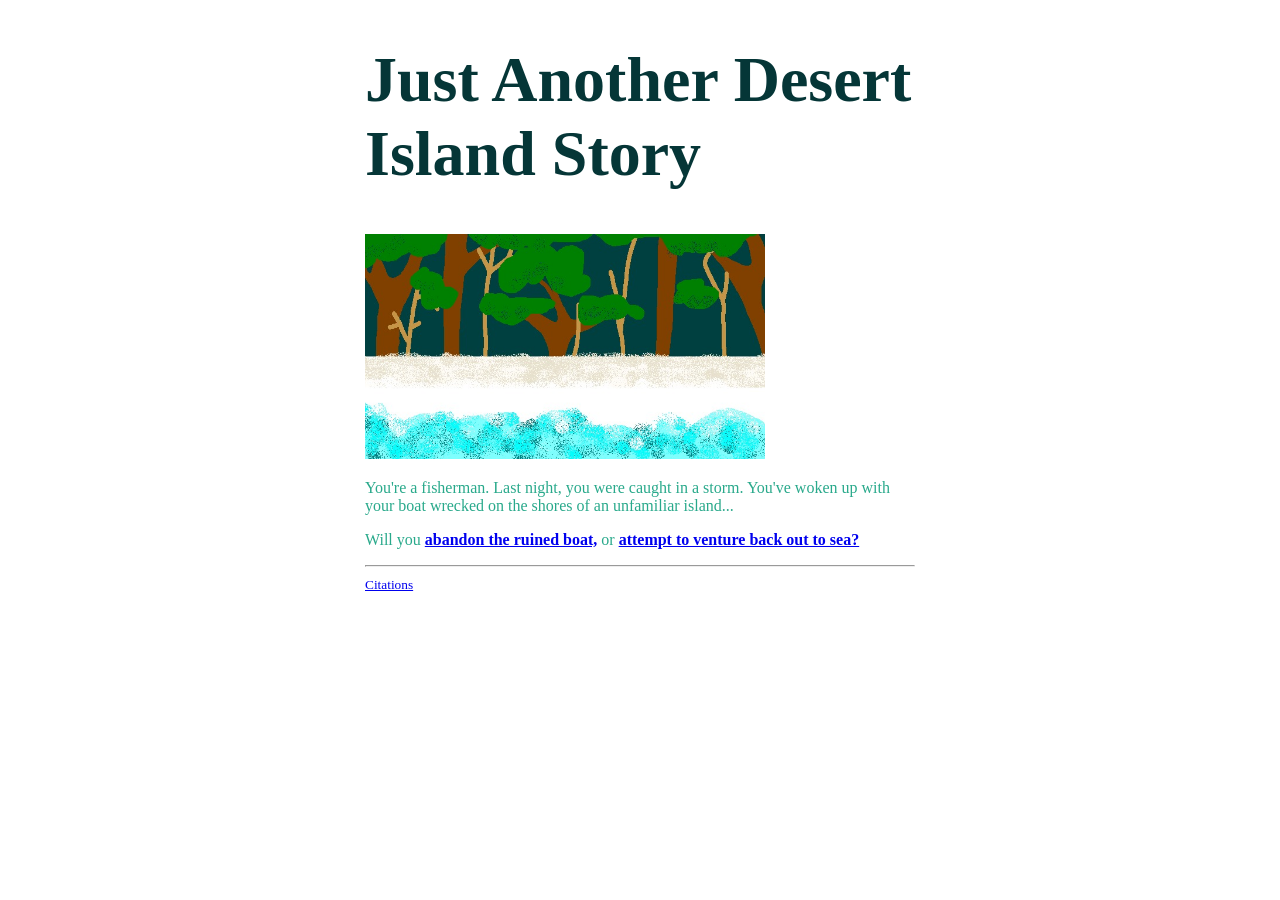
<file: index.html>
<!DOCTYPE html>
<html lang="en">
  <head>
    <meta charset="utf-8" />
    <meta name="viewport" content="width=device-width, initial-scale=1" />
    <meta
      name="description"
      content="A simple choose your own adventure game."
    />
    <title>My Choose-Your-Own Adventure!</title>
    <link rel="stylesheet" type="text/css" href="styles.css" />
    <base href="./" />
  </head>
  <body>
    <h1>Just Another Desert Island Story</h1>
    <figure><img src="./images/introart.jpg"alt="the island"width="400"></figure>
     <p>You're a fisherman. Last night, you were caught in a storm. You've woken up with your boat wrecked on the shores of an unfamiliar island...</p>
    <p>Will you <strong><a href="obviousAnswer.html">abandon the ruined boat,</a></strong> or <strong><a href="pointlessOption.html">attempt to venture back out to sea?</a></strong></p>
    <hr />
    <small>
      <a href="citations.html">Citations</a>
    </small>
  </body>
</html>
</file>
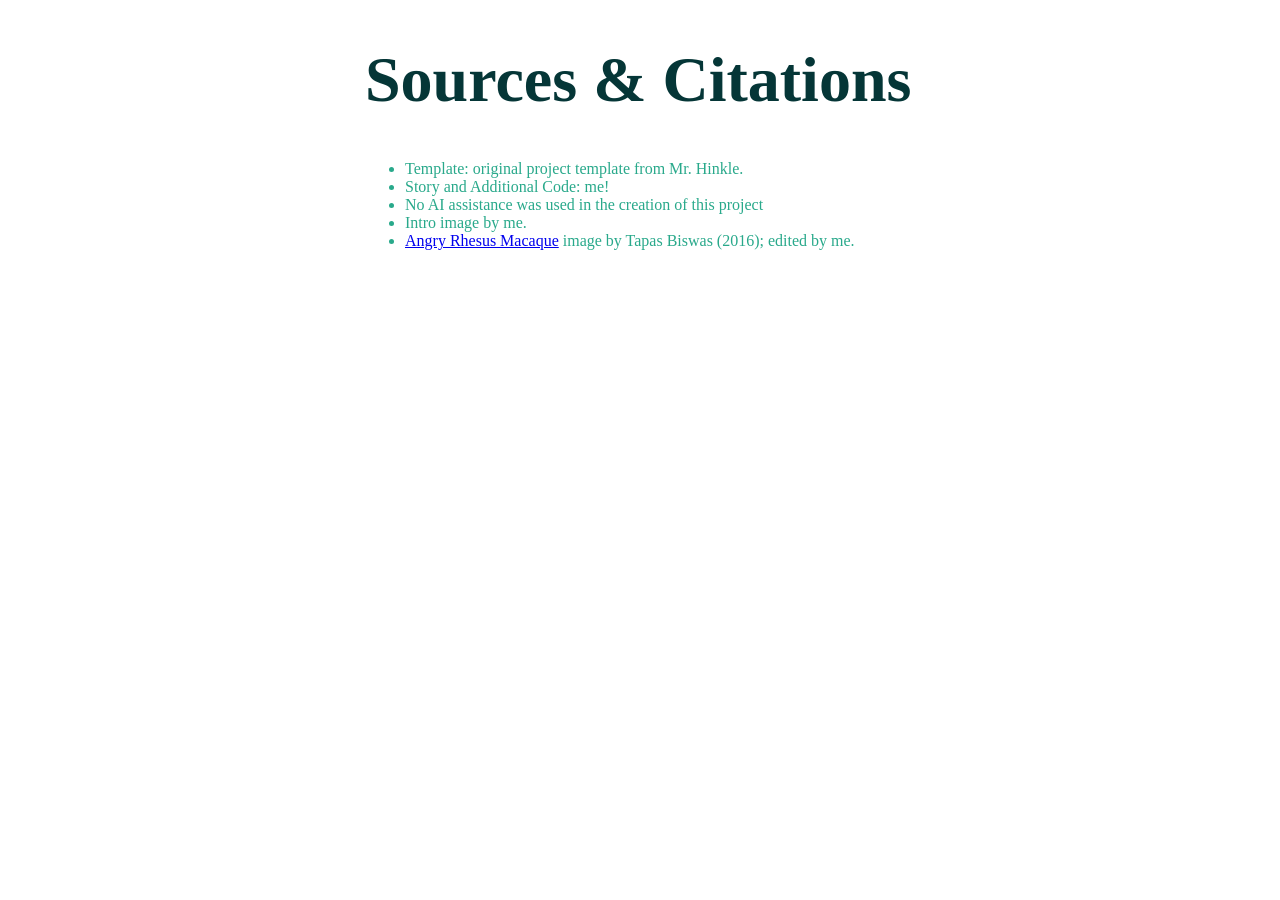
<file: citations.html>
<!DOCTYPE html>
<html lang="en">
  <head>
    <meta charset="utf-8" />
    <meta name="viewport" content="width=device-width, initial-scale=1" />
    <meta
      name="description"
      content="A simple choose your own adventure game."
    />
    <title>My Choose-Your-Own Adventure!</title>
    <link rel="stylesheet" type="text/css" href="styles.css" />
    <base href="./" />
  </head>
  <body>
    <h1>Sources &amp; Citations</h1>
    <ul>
      <li>Template: original project template from Mr. Hinkle.</li>
      <li>Story and Additional Code: me!</li>
      <li>No AI assistance was used in the creation of this project</li>
      <li>Intro image by me.</li>
      <li><a href="https://commons.wikimedia.org/wiki/File:Angry_Rhesus_Macaque.jpg">Angry Rhesus Macaque</a> image by Tapas Biswas (2016); edited by me.</li>
      <!-- List any other sources you used as you worked on 
       the project, including giving credit for images, etc. -->
    </ul>
  </body>
</html>
</file>
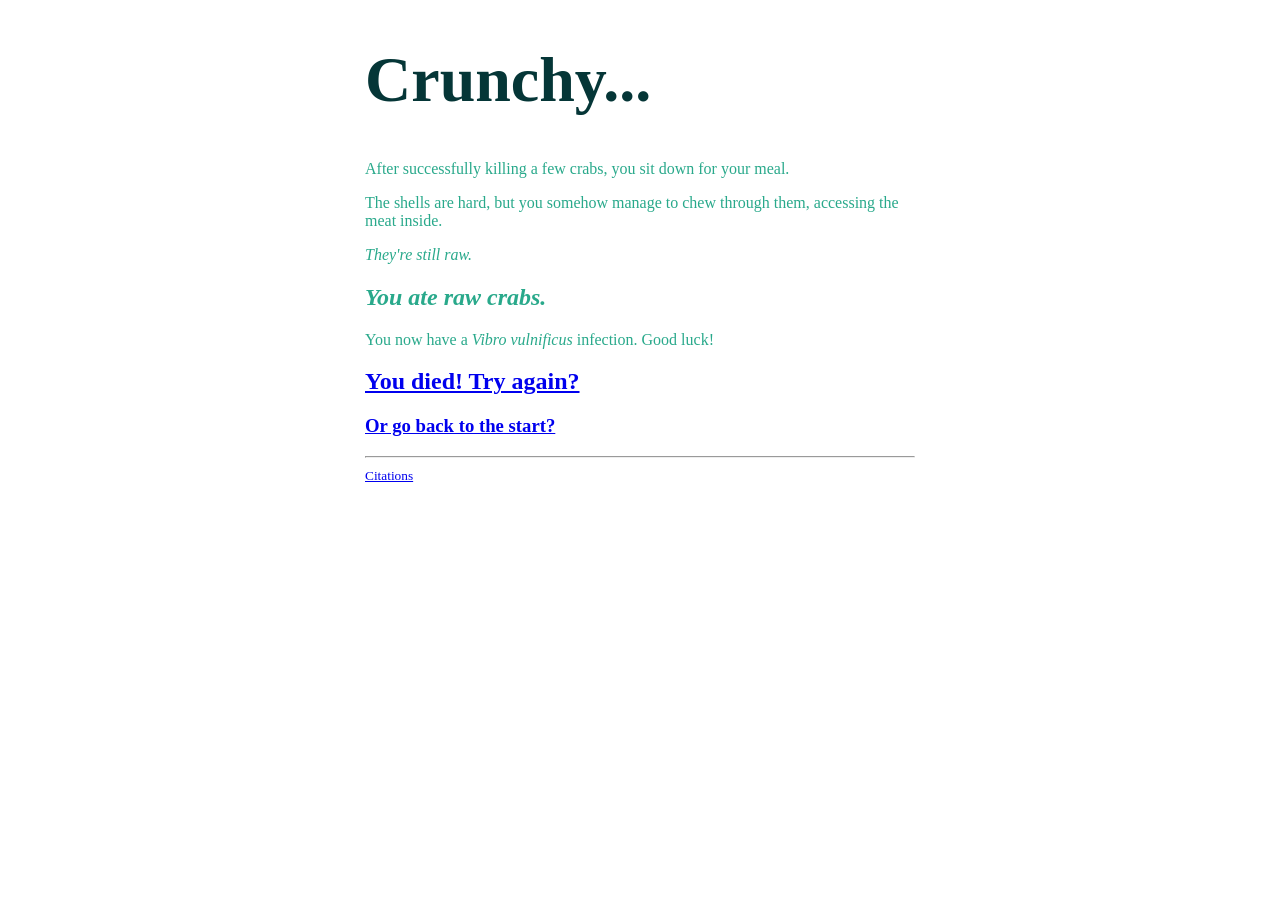
<file: getCrabs.html>
<!DOCTYPE html>
<html lang="en">
  <head>
    <meta charset="utf-8" />
    <meta name="viewport" content="width=device-width, initial-scale=1" />
    <meta
      name="description"
      content="A simple choose your own adventure game."
    />
    <title>My Choose-Your-Own Adventure!</title>
    <link rel="stylesheet" type="text/css" href="styles.css" />
    <base href="./" />
  </head>
  <body>
  <h1>Crunchy...</h1>
  <p>After successfully killing a few crabs, you sit down for your meal.</p>
  <p>The shells are hard, but you somehow manage to chew through them, accessing the meat inside.</p>
  <p><em>They're still raw.</em></p>
  <p><em><h2>You ate raw crabs.</h2></em></p>
  <p>You now have a <i>Vibro vulnificus</i> infection. Good luck!</p>
  <p><h2><a href="stayOnBeach.html">You died! Try again?</a></h2></p>
  <p><h3><a href="index.html">Or go back to the start?</a></h3></p>
    <hr />
    <small>
      <a href="citations.html">Citations</a>
    </small>
  </body>
</html>
</file>
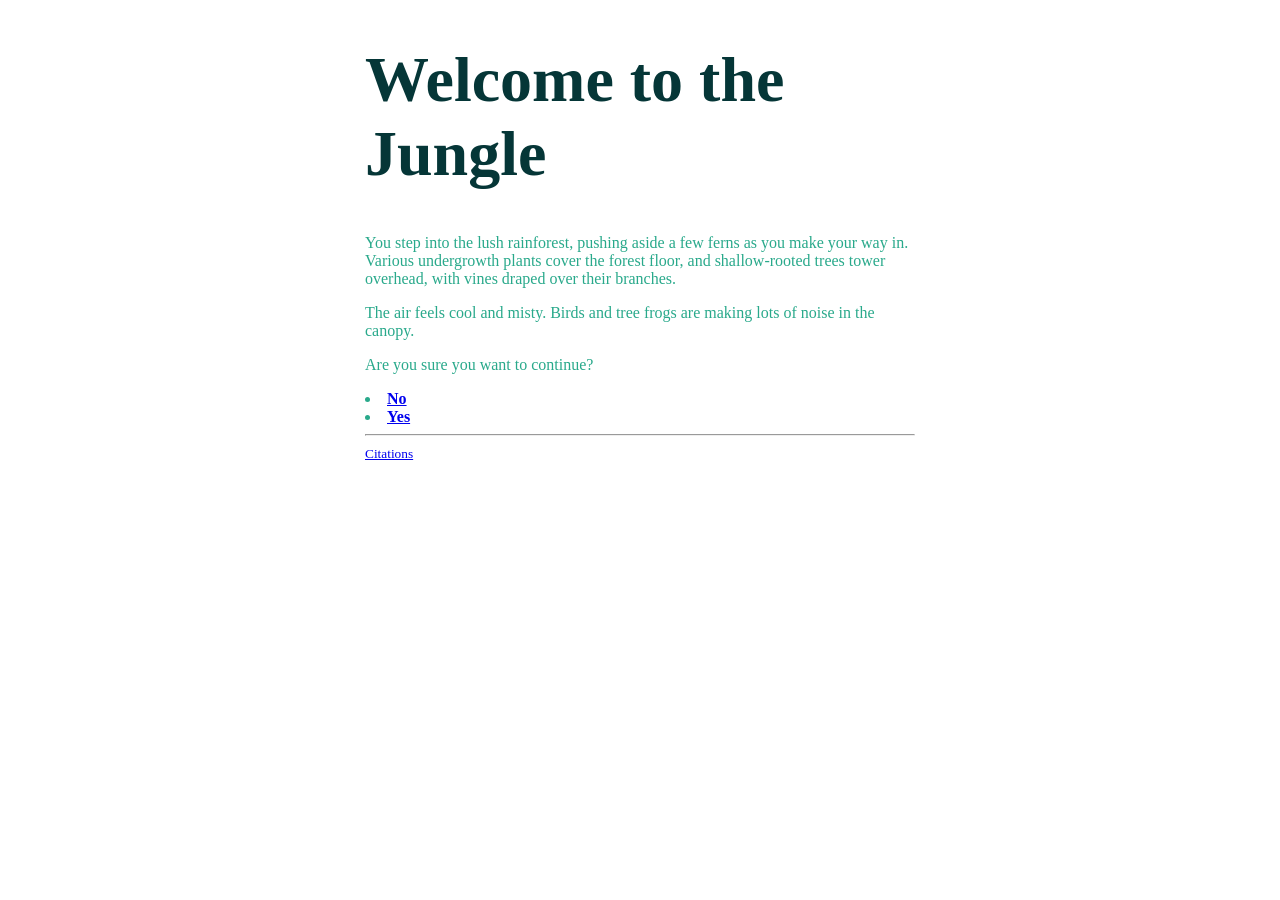
<file: intoJungle.html>
<!DOCTYPE html>
<html lang="en">
  <head>
    <meta charset="utf-8" />
    <meta name="viewport" content="width=device-width, initial-scale=1" />
    <meta
      name="description"
      content="A simple choose your own adventure game."
    />
    <title>My Choose-Your-Own Adventure!</title>
    <link rel="stylesheet" type="text/css" href="styles.css" />
    <base href="./" />
  </head>
  <body>
  <h1>Welcome to the Jungle</h1>
  <p>You step into the lush rainforest, pushing aside a few ferns as you make your way in. Various undergrowth plants cover the forest floor, and shallow-rooted trees tower overhead, with vines draped over their branches.</p>
  <p>The air feels cool and misty. Birds and tree frogs are making lots of noise in the canopy.</p>
  <p>Are you sure you want to continue?</p>
  <li><strong><a href="obviousAnswer.html">No</a></strong></li>
  <li><strong><a href="intoJunglePartTwo.html">Yes</a></strong></li>
      <hr />
    <small>
      <a href="citations.html">Citations</a>
    </small>
  </body>
</html>
</file>
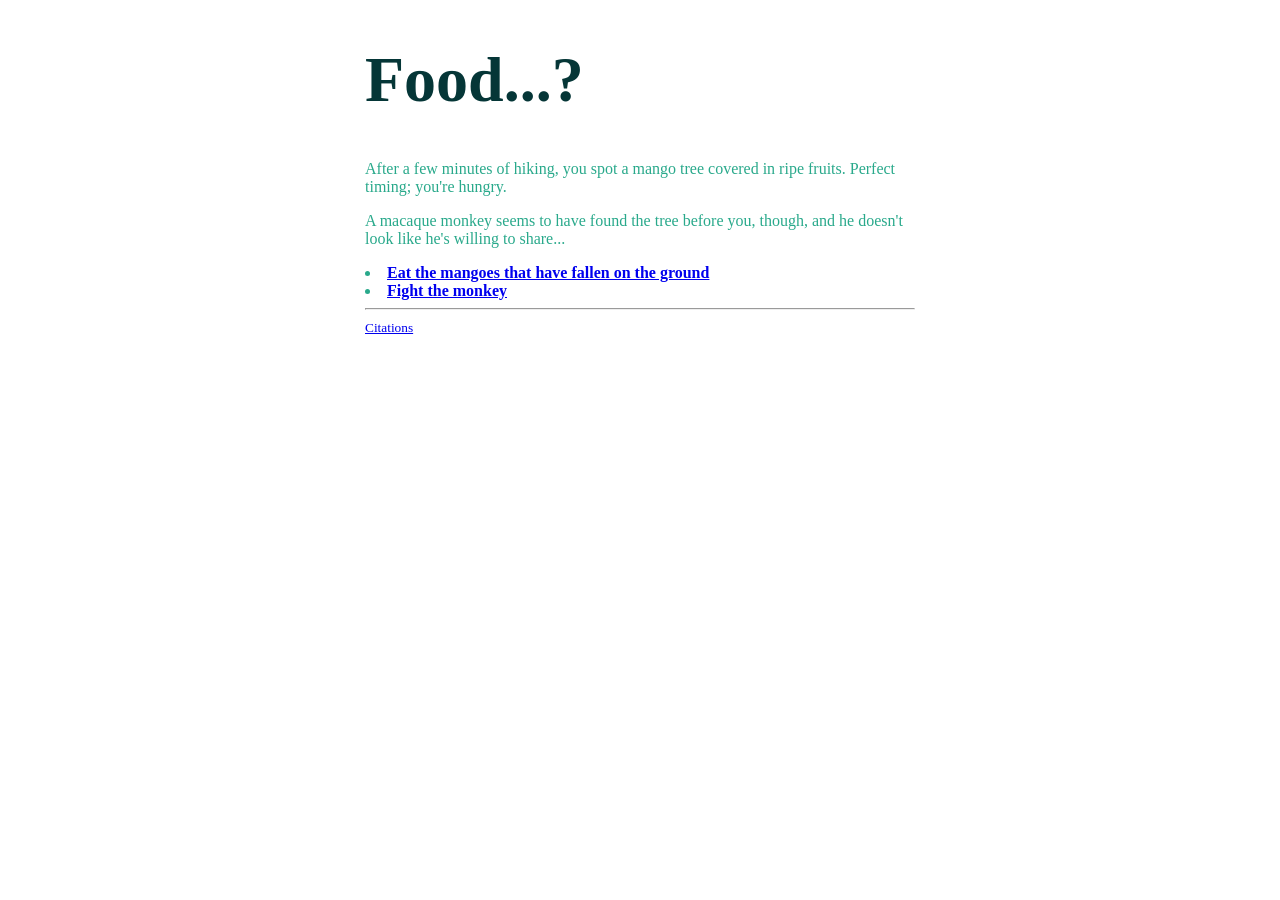
<file: intoJunglePartTwo.html>
<!DOCTYPE html>
<html lang="en">
  <head>
    <meta charset="utf-8" />
    <meta name="viewport" content="width=device-width, initial-scale=1" />
    <meta
      name="description"
      content="A simple choose your own adventure game."
    />
    <title>My Choose-Your-Own Adventure!</title>
    <link rel="stylesheet" type="text/css" href="styles.css" />
    <base href="./" />
  </head>
  <body>
  <h1>Food...?</h1>
  <p>After a few minutes of hiking, you spot a mango tree covered in ripe fruits. Perfect timing; you're hungry.</p>
  <p>A macaque monkey seems to have found the tree before you, though, and he doesn't look like he's willing to share...</p>
  <li><strong><a href="mangoes.html">Eat the mangoes that have fallen on the ground</a></strong></li>
  <li><strong><a href="monkeyDeath.html">Fight the monkey</a></strong></li>
      <hr />
    <small>
      <a href="citations.html">Citations</a>
    </small>
  </body>
</html>
</file>
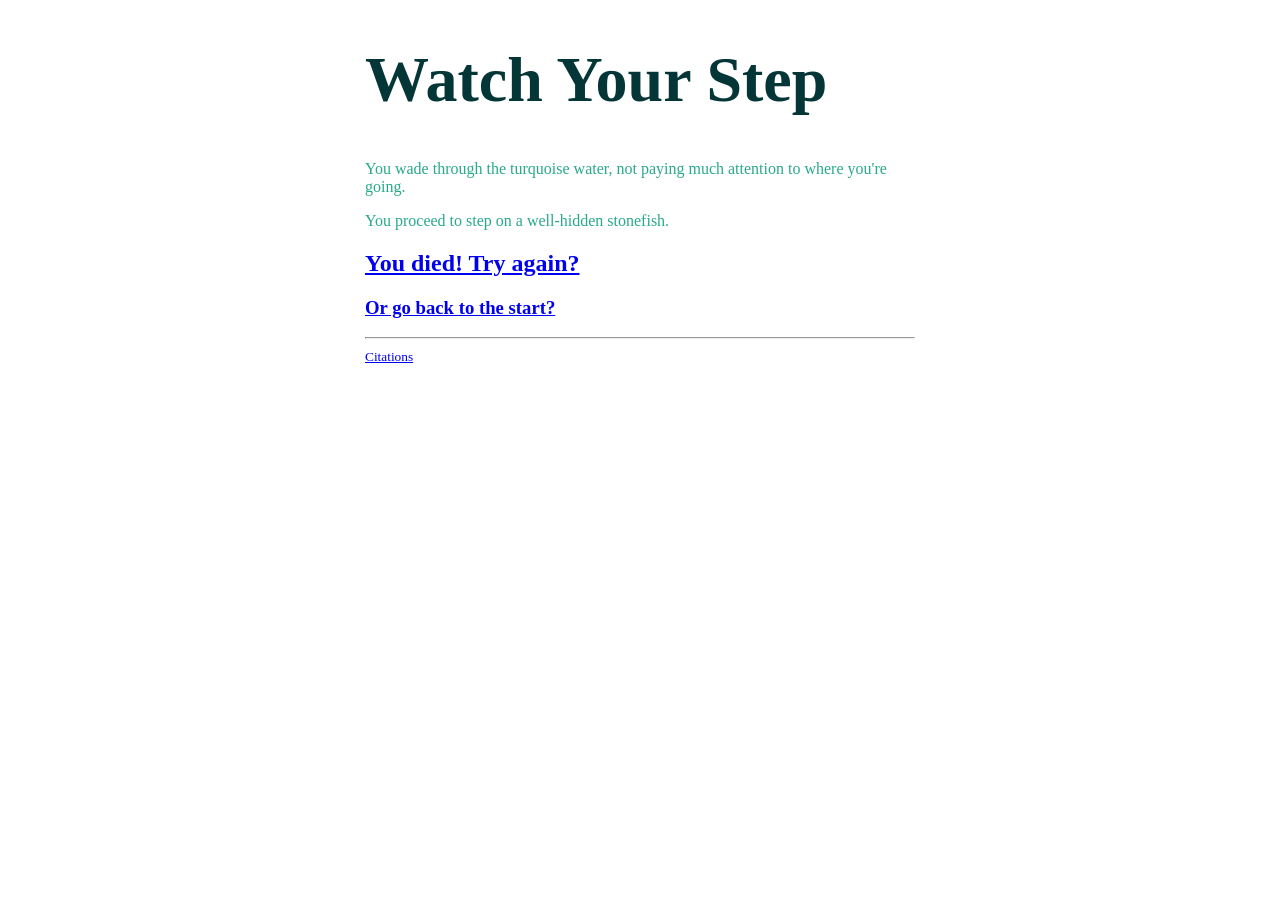
<file: intoTheWater.html>
<!DOCTYPE html>
<html lang="en">
  <head>
    <meta charset="utf-8" />
    <meta name="viewport" content="width=device-width, initial-scale=1" />
    <meta
      name="description"
      content="A simple choose your own adventure game."
    />
    <title>My Choose-Your-Own Adventure!</title>
    <link rel="stylesheet" type="text/css" href="styles.css" />
    <base href="./" />
  </head>
  <body>
  <h1>Watch Your Step</h1>
  <p>You wade through the turquoise water, not paying much attention to where you're going.</p>
  <p>You proceed to step on a well-hidden stonefish.</p>
  <p><h2><a href="obviousAnswer.html">You died! Try again?</a></h2></p>
  <p><h3><a href="index.html">Or go back to the start?</a></h3></p>
    <hr />
    <small>
      <a href="citations.html">Citations</a>
    </small>
  </body>
</html>
</file>
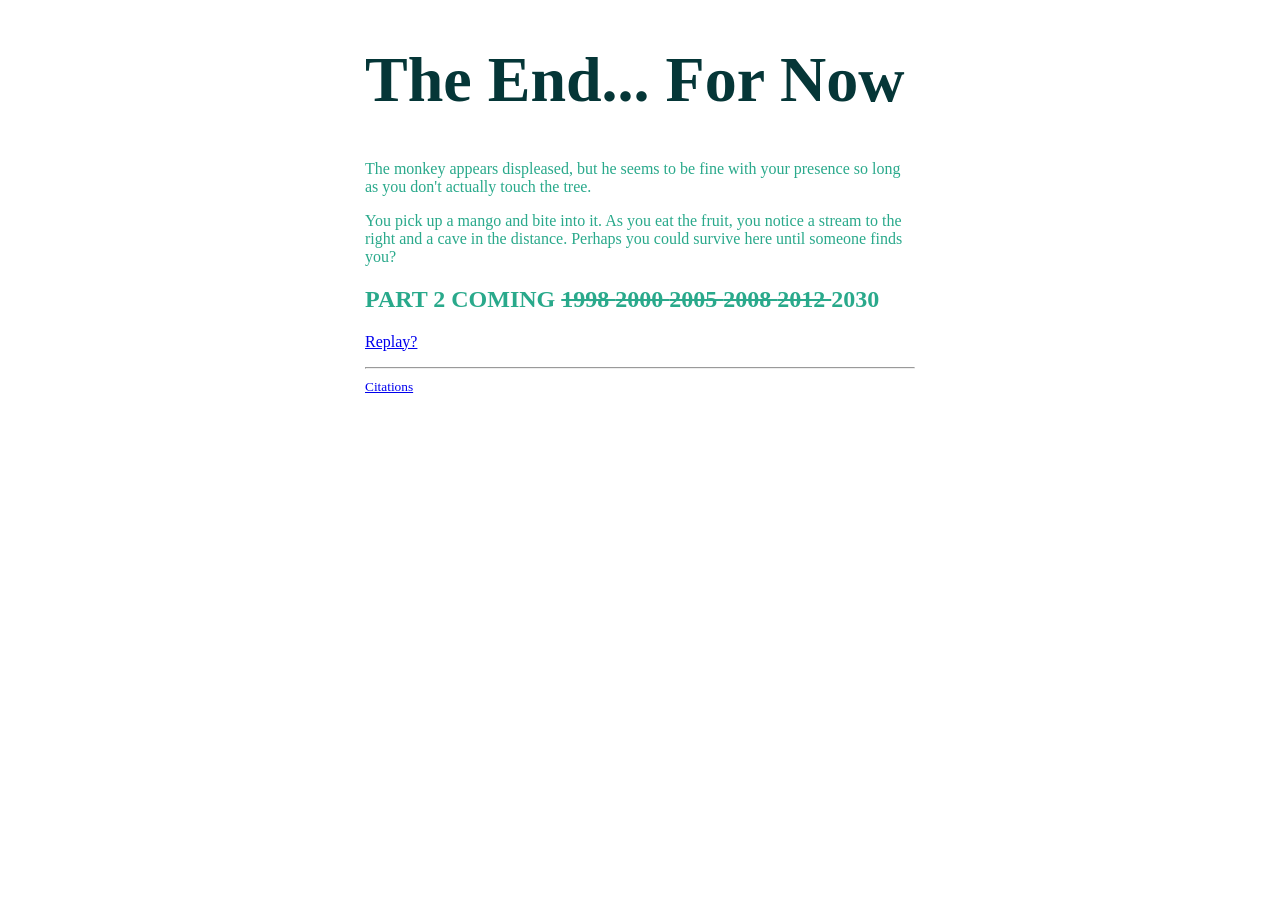
<file: mangoes.html>
<!DOCTYPE html>
<html lang="en">
  <head>
    <meta charset="utf-8" />
    <meta name="viewport" content="width=device-width, initial-scale=1" />
    <meta
      name="description"
      content="A simple choose your own adventure game."
    />
    <title>My Choose-Your-Own Adventure!</title>
    <link rel="stylesheet" type="text/css" href="styles.css" />
    <base href="./" />
  </head>
  <body>
  <h1>The End... For Now</h1>
  <p>The monkey appears displeased, but he seems to be fine with your presence so long as you don't actually touch the tree.</p>
  <p>You pick up a mango and bite into it. As you eat the fruit, you notice a stream to the right and a cave in the distance. Perhaps you could survive here until someone finds you?</p>
<p><h2>PART 2 COMING <s>1998 </s><s>2000 </s><s>2005 </s><s>2008 </s><s>2012 </s>2030</h2></p>
<p><a href="index.html">Replay?</a></p>
      <hr />
    <small>
      <a href="citations.html">Citations</a>
    </small>
  </body>
</html>
</file>
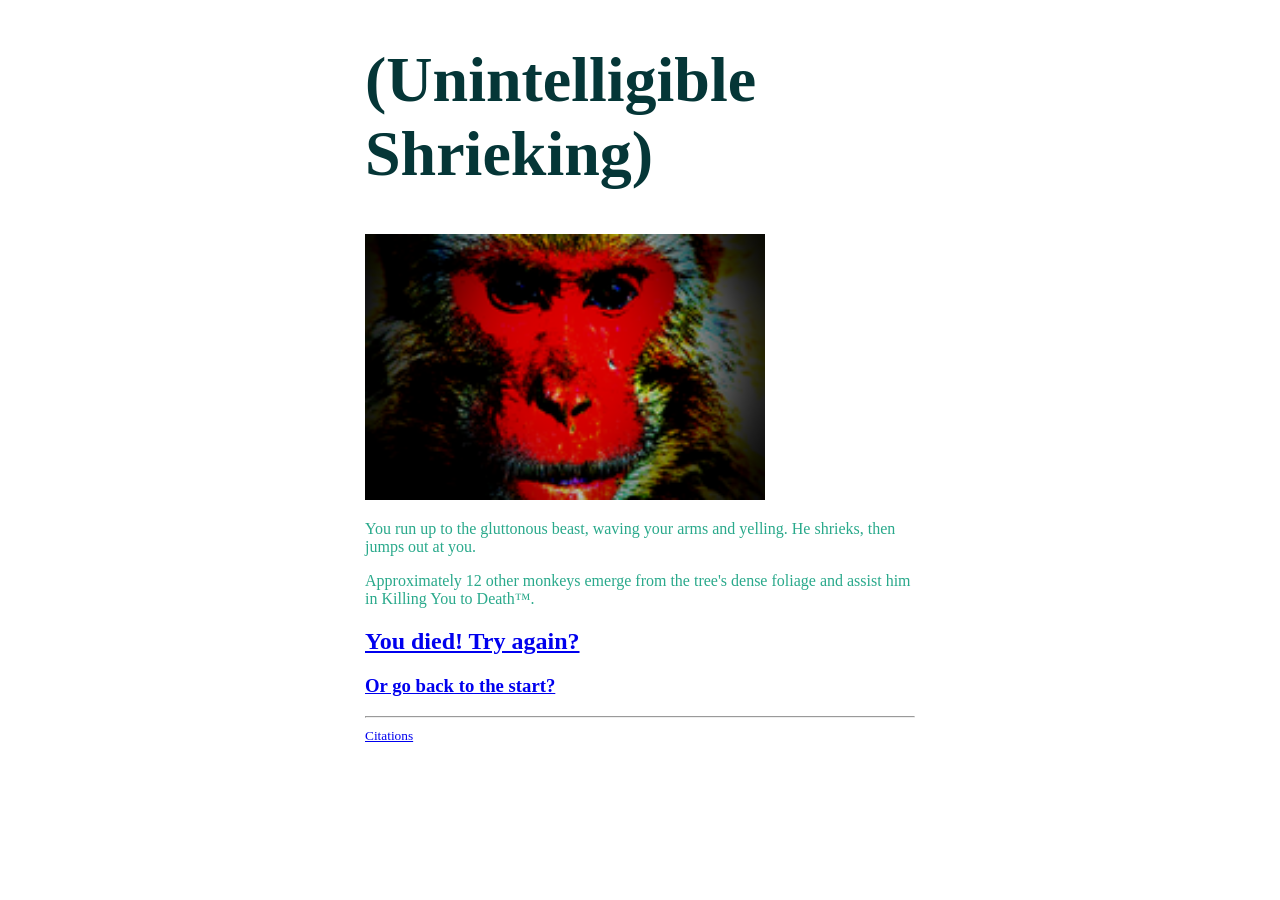
<file: monkeyDeath.html>
<!DOCTYPE html>
<html lang="en">
  <head>
    <meta charset="utf-8" />
    <meta name="viewport" content="width=device-width, initial-scale=1" />
    <meta
      name="description"
      content="A simple choose your own adventure game."
    />
    <title>My Choose-Your-Own Adventure!</title>
    <link rel="stylesheet" type="text/css" href="styles.css" />
    <base href="./" />
  </head>
  <body>
  <h1>(Unintelligible Shrieking)</h1>
  <figure><img src="./images/monkey.png" alt="OH NO."width="400"></figure>
  <p>You run up to the gluttonous beast, waving your arms and yelling. He shrieks, then jumps out at you.</p>
  <p>Approximately 12 other monkeys emerge from the tree's dense foliage and assist him in Killing You to Death™.</p>
  <p><h2><a href="intoJunglePartTwo.html">You died! Try again?</a></h2></p>
  <p><h3><a href="index.html">Or go back to the start?</a></h3></p>
    <hr />
    <small>
      <a href="citations.html">Citations</a>
    </small>
  </body>
</html>
</file>
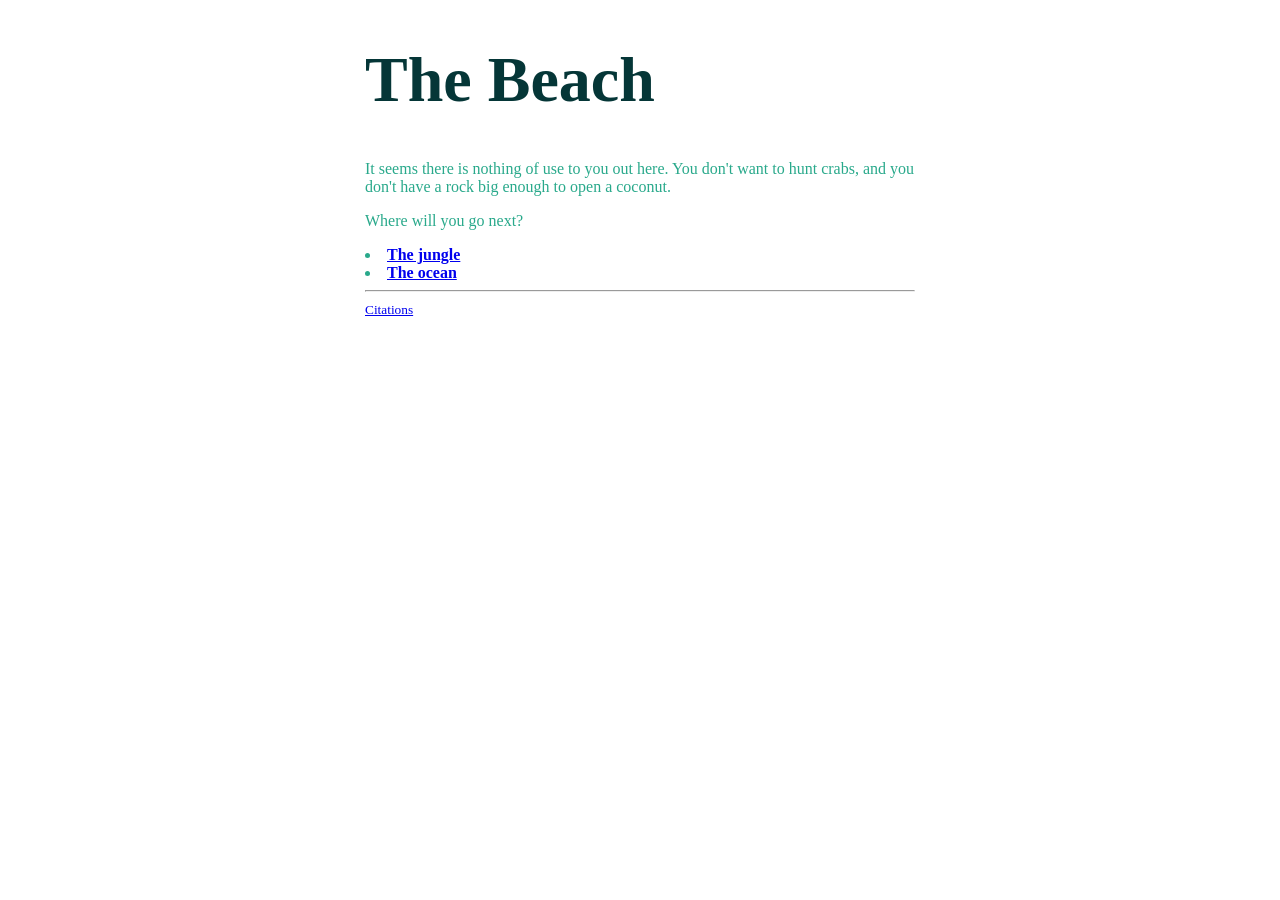
<file: noCrustaceans.html>
<!DOCTYPE html>
<html lang="en">
  <head>
    <meta charset="utf-8" />
    <meta name="viewport" content="width=device-width, initial-scale=1" />
    <meta
      name="description"
      content="A simple choose your own adventure game."
    />
    <title>My Choose-Your-Own Adventure!</title>
    <link rel="stylesheet" type="text/css" href="styles.css" />
    <base href="./" />
  </head>
  <body>
  <h1>The Beach</h1>
  <p>It seems there is nothing of use to you out here. You don't want to hunt crabs, and you don't have a rock big enough to open a coconut.</p>
  <p>Where will you go next?</p>
  <li><strong><a href="intoJungle.html">The jungle</a></strong></li>
  <li><strong><a href="intoTheWater.html">The ocean</a></strong></li>
    <hr />
    <small>
      <a href="citations.html">Citations</a>
    </small>
  </body>
</html>
</file>
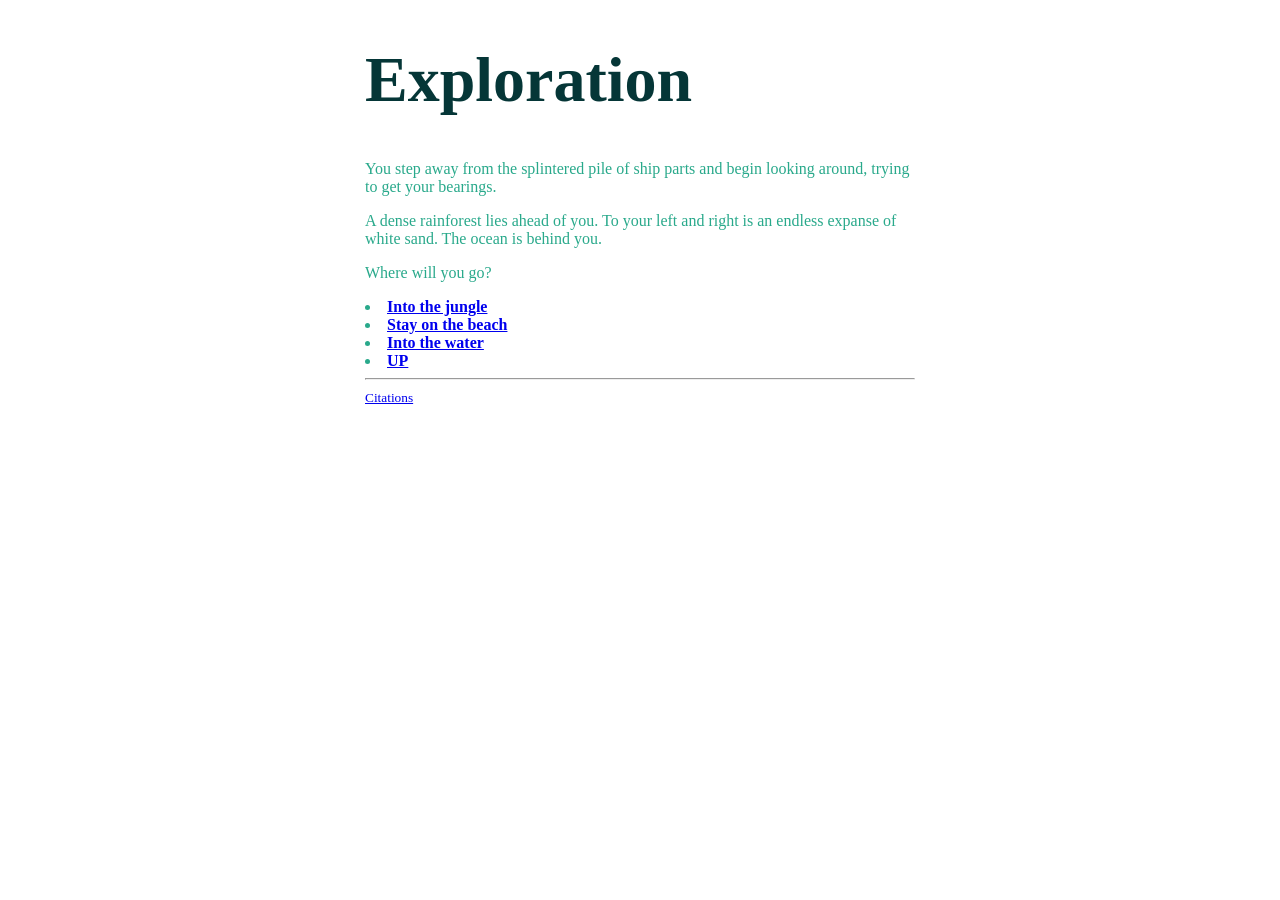
<file: obviousAnswer.html>
<!DOCTYPE html>
<html lang="en">
  <head>
    <meta charset="utf-8" />
    <meta name="viewport" content="width=device-width, initial-scale=1" />
    <meta
      name="description"
      content="A simple choose your own adventure game."
    />
    <title>My Choose-Your-Own Adventure!</title>
    <link rel="stylesheet" type="text/css" href="styles.css" />
    <base href="./" />
  </head>
  <body>
  <h1>Exploration</h1>
   <p>You step away from the splintered pile of ship parts and begin looking around, trying to get your bearings.</p>
   <p>A dense rainforest lies ahead of you. To your left and right is an endless expanse of white sand. The ocean is behind you.</p>
   <p>Where will you go?</p>
   <li><strong><a href="intoJungle.html">Into the jungle</a></strong></li>
   <li><strong><a href="stayOnBeach.html">Stay on the beach</a></strong></li>
   <li><strong><a href="intoTheWater.html">Into the water</a></strong></li>
   <li><strong><a href="UP.html">UP</a></strong></li>
    <hr />
    <small>
      <a href="citations.html">Citations</a>
    </small>
  </body>
</html>
</file>
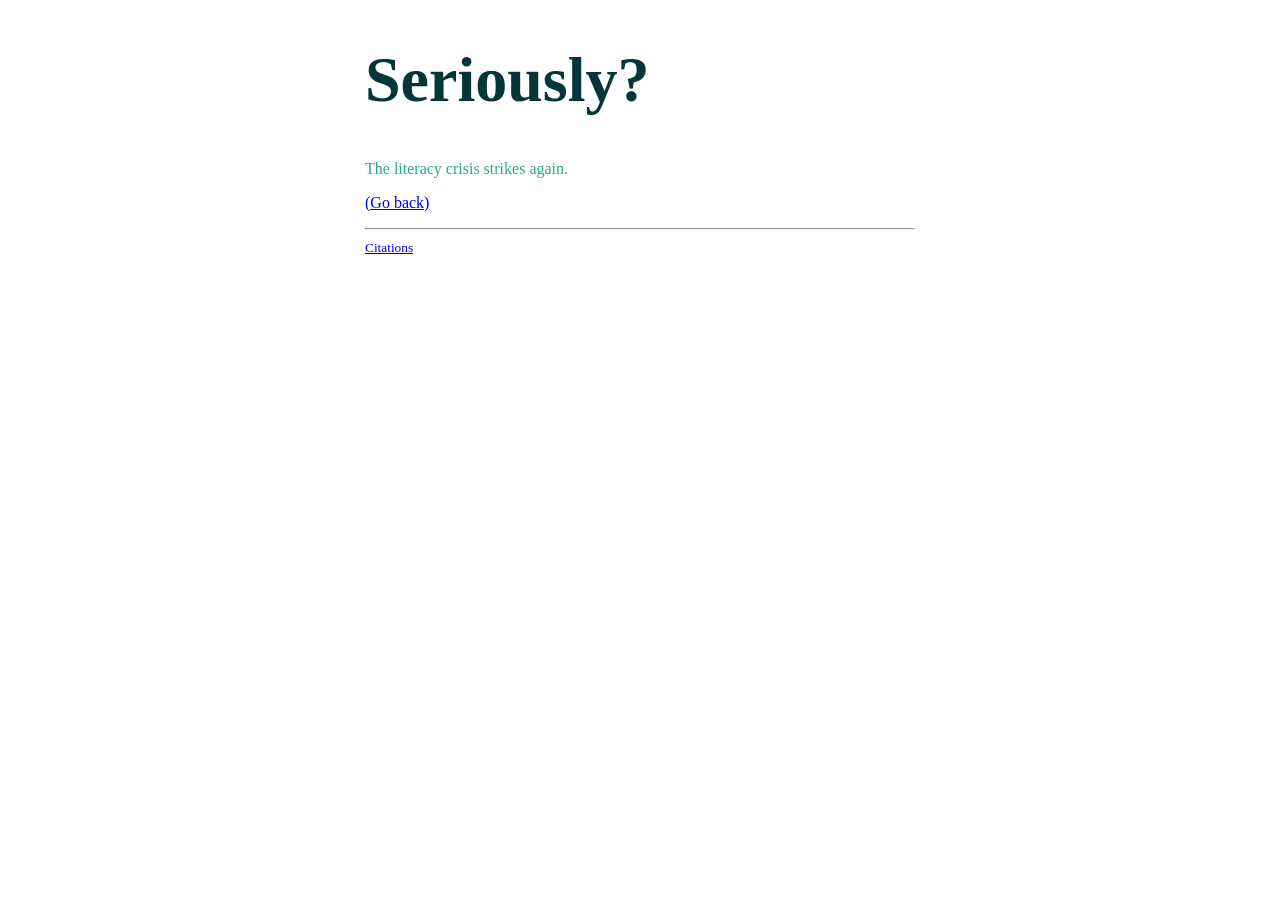
<file: pointlessOption.html>
<!DOCTYPE html>
<html lang="en">
  <head>
    <meta charset="utf-8" />
    <meta name="viewport" content="width=device-width, initial-scale=1" />
    <meta
      name="description"
      content="A simple choose your own adventure game."
    />
    <title>My Choose-Your-Own Adventure!</title>
    <link rel="stylesheet" type="text/css" href="styles.css" />
    <base href="./" />
  </head>
  <body>
    <h1>Seriously?</h1>
    <p>The literacy crisis strikes again.</p>
    <p><a href="index.html">(Go back)</a></p>
    <hr />
    <small>
      <a href="citations.html">Citations</a>
    </small>
  </body>
</html>
</file>
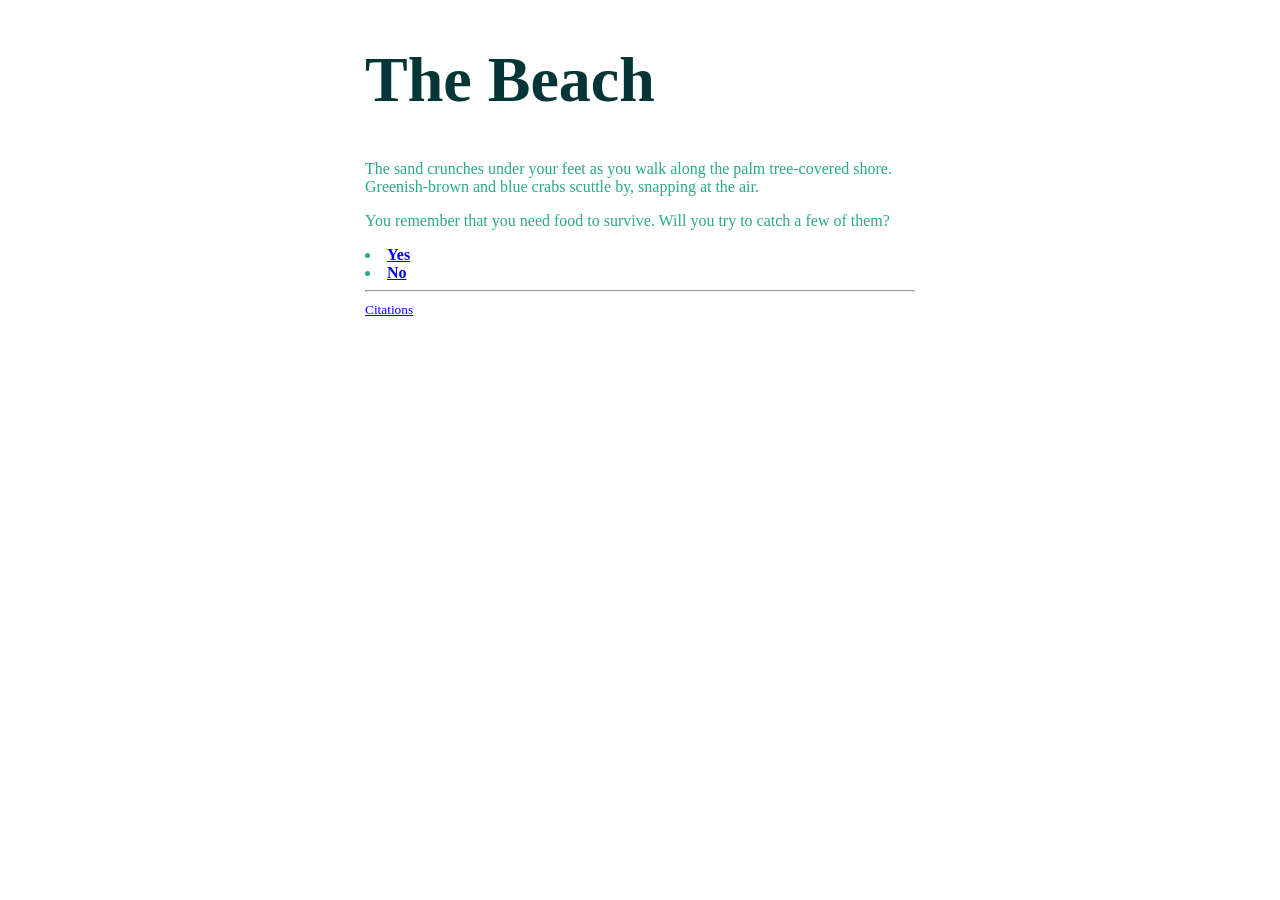
<file: stayOnBeach.html>
<!DOCTYPE html>
<html lang="en">
  <head>
    <meta charset="utf-8" />
    <meta name="viewport" content="width=device-width, initial-scale=1" />
    <meta
      name="description"
      content="A simple choose your own adventure game."
    />
    <title>My Choose-Your-Own Adventure!</title>
    <link rel="stylesheet" type="text/css" href="styles.css" />
    <base href="./" />
  </head>
  <body>
  <h1>The Beach</h1>
  <p>The sand crunches under your feet as you walk along the palm tree-covered shore. Greenish-brown and blue crabs scuttle by, snapping at the air.</p>
  <p>You remember that you need food to survive. Will you try to catch a few of them?</p>
  <li><strong><a href="getCrabs.html">Yes</a></strong></li>
  <li><strong><a href="noCrustaceans.html">No</a></strong></li>
    <hr />
    <small>
      <a href="citations.html">Citations</a>
    </small>
  </body>
</html>
</file>
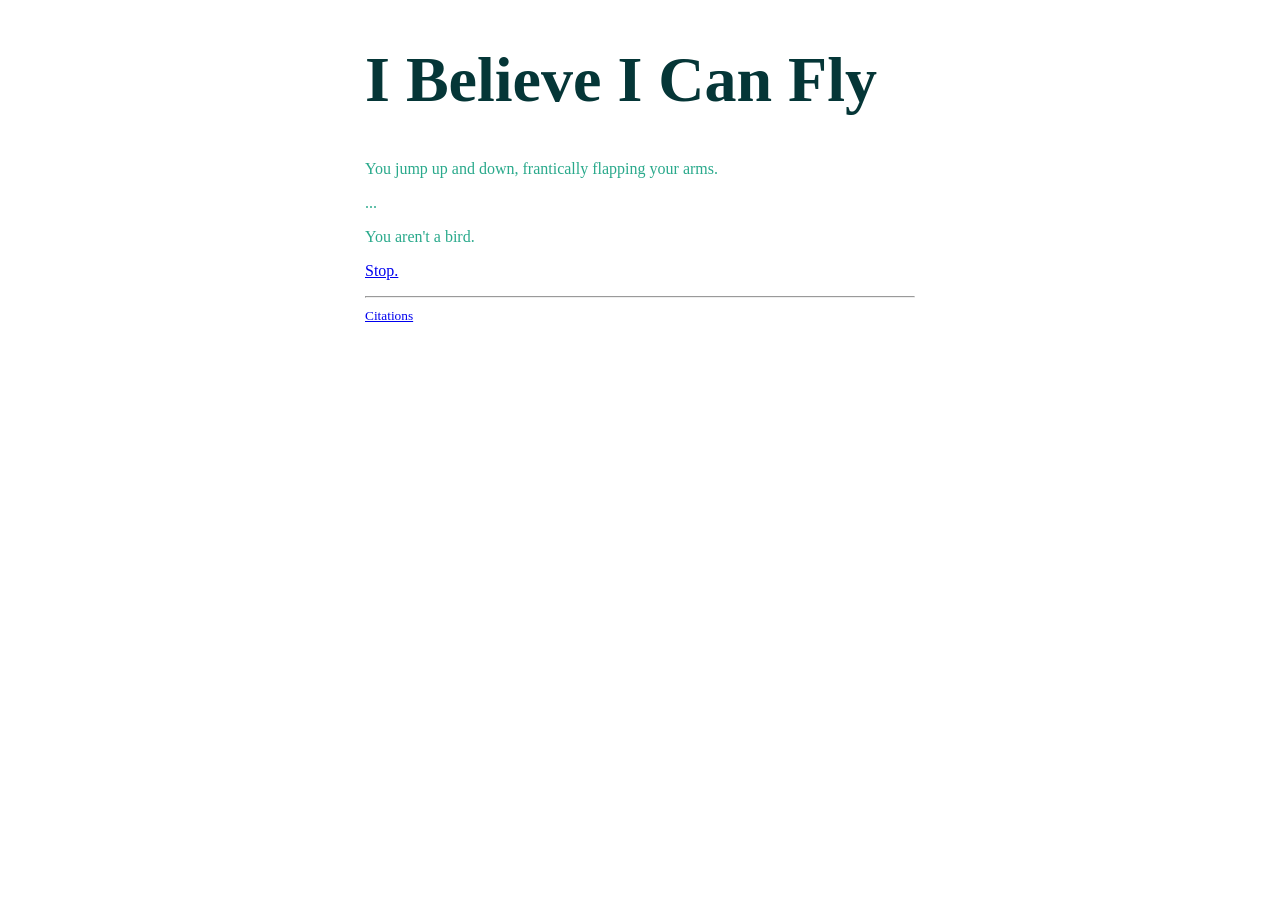
<file: UP.html>
<!DOCTYPE html>
<html lang="en">
  <head>
    <meta charset="utf-8" />
    <meta name="viewport" content="width=device-width, initial-scale=1" />
    <meta
      name="description"
      content="A simple choose your own adventure game."
    />
    <title>My Choose-Your-Own Adventure!</title>
    <link rel="stylesheet" type="text/css" href="styles.css" />
    <base href="./" />
  </head>
  <body>
  <h1>I Believe I Can Fly</h1>
  <p>You jump up and down, frantically flapping your arms.</p>
  <p>...</p>
  <p>You aren't a bird.</p>
  <p><a href="obviousAnswer.html">Stop.</a></p>
    <hr />
    <small>
      <a href="citations.html">Citations</a>
    </small>
  </body>
</html>
</file>
<file: styles.css>
body {
  width: 550px;
  margin-left: auto;
  margin-right: auto;
  color: rgb(41, 169, 139);
  background-color:rgb(199, 255, 242)
  padding: 1em;
}
p {
  font-size: 12pt;
  font-family: cursive;
}
h1 {
  font-size: 48pt;
  font-weight: bold;
  color: rgb(5, 54, 55);
}
figure {
    display: block;
    margin-block-start: 0em;
    margin-block-end: 0em;
    margin-inline-start: 0px;
    margin-inline-end: 0px;
    unicode-bidi: isolate;
}
</file>
